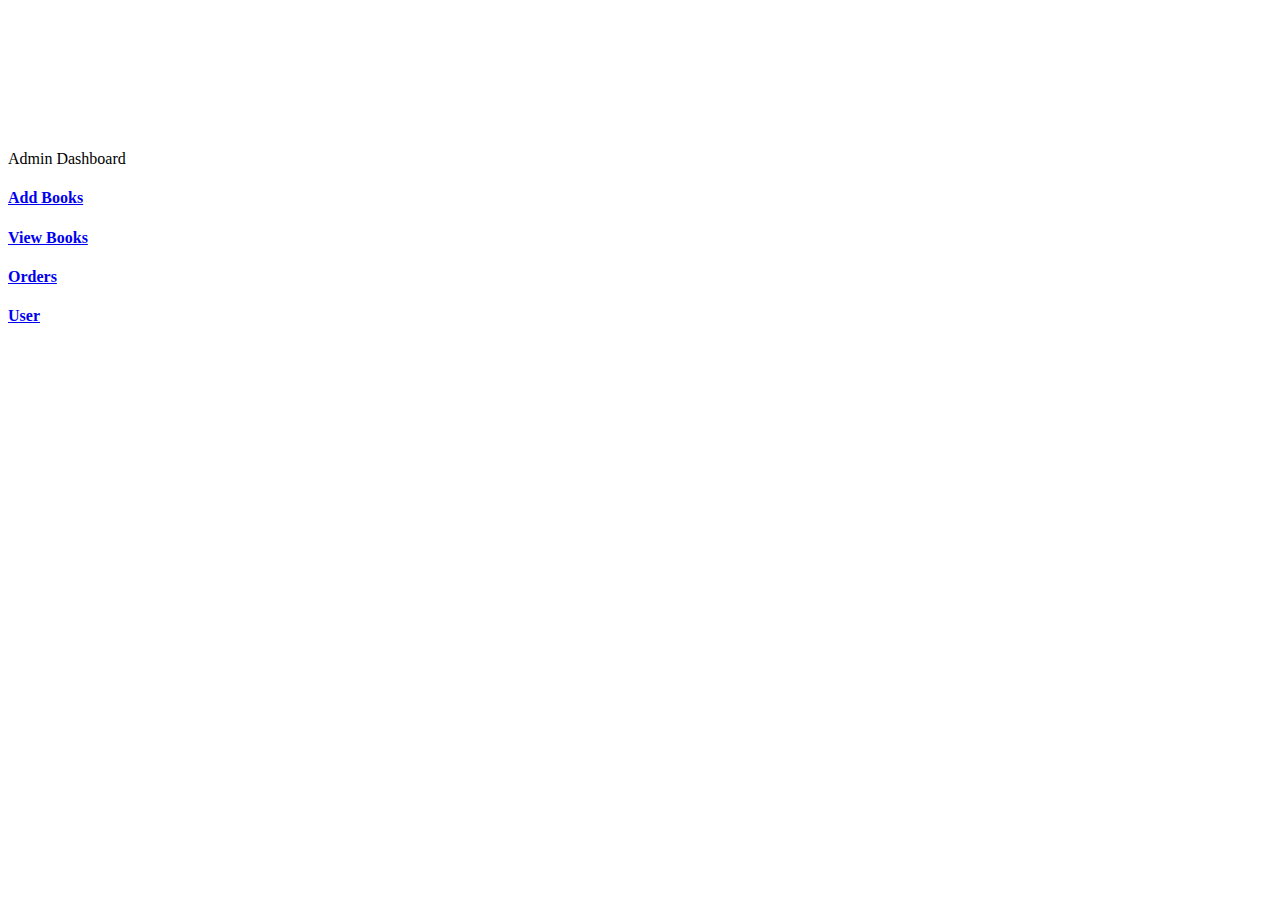
<file: src/main/resources/templates/admin/index.html>
<!DOCTYPE html>
<html lang="en" xmlns:th="http://www.thymeleaf.org" th:replace="~{base::Layout(~{::section})}">
<head>
	<meta charset="ISO-8859-1">
	<title>Admin</title>
</head>
<body>
	<section>
			<div class="container" style="margin-top:150px">
				<p class="text-center fs-3">Admin Dashboard</p>
				<div class="row">
				   <div class="col-md-6 mt-2">
					 <a href="addBook" class="text-decoration-none">
						<div class="card card-sh">
							<div class="card-body text-center">
								<i class="fa-solid fa-square-plus fa-3x"></i>
								<h4 class="text-dark mt-2">Add Books</h4>
							</div>
						</div>
					 </a>
					</div>
				   	
					<div class="col-md-6 mt-2">
						<a href="/admin/viewbook" class="text-decoration-none">
							<div class="card card-sh">
								<div class="card-body text-center">
								   	<i class="fa-solid fa-table-list fa-3x"></i>
								   	<h4 class="text-dark mt-2">View Books</h4>
								</div>
							</div>
						</a>
					</div>
					<div class="col-md-6 mt-5">
						<a href="/admin/orders" class="text-decoration-none">
							<div class="card card-sh">
								<div class="card-body text-center">
									<i class="fa-solid fa-box-open fa-3x"></i>
									<h4 class="text-dark mt-2">Orders</h4>
								</div>
							</div>
						</a>
					</div>
					<div class="col-md-6 mt-5">
						<a href="/admin/users" class="text-decoration-none">
							<div class="card card-sh">
								<div class="card-body text-center">
									<i class="fa-solid fa-circle-user fa-3x"></i>
									<h4 class="text-dark mt-2">User</h4>
								</div>
							</div>
						</a>
					</div>
					
				</div>
			</div>
	</section>
</body>
</html>
</file>
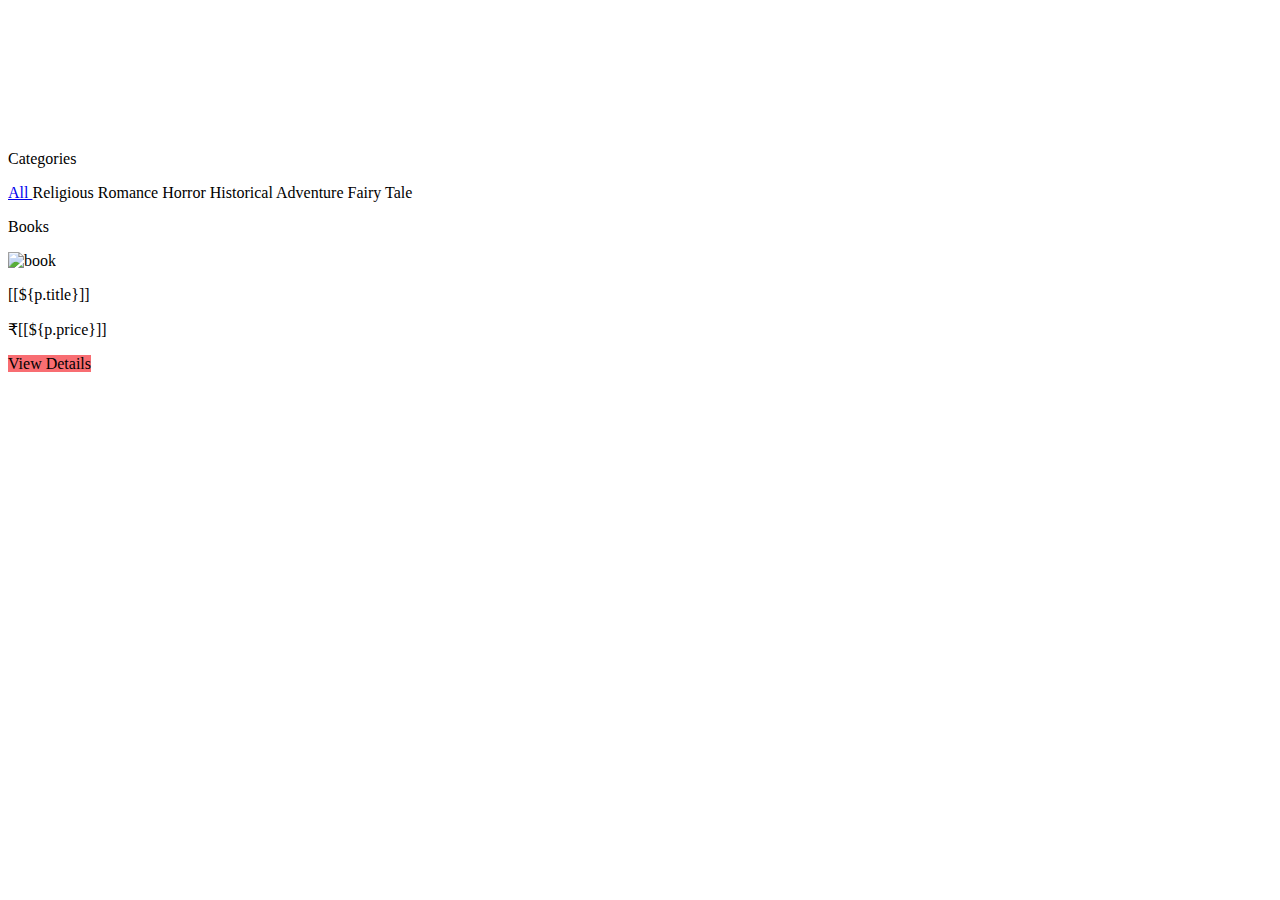
<file: src/main/resources/templates/books.html>
<!DOCTYPE html>
<html lang="en" xmlns:th="http://www.thymeleaf.org" th:replace="~{base::Layout(~{::section})}">
<head>
<meta charset="ISO-8859-1">
<title>Books</title>
</head>
<body>
	<section>
		<!--<div class="container-fluid" style="margin-top: 150px;">
			<div class="row">
				<div class="col-md-8 offset-md-2">
					<form>
						<div class="input-group">
							<input type="text" class="form-control" name="ch" placeholder="Search here">
							<button class="btn" style="background-color:#F86D72;"><i class="fa-duotone fa-solid fa-magnifying-glass"></i></button>
						</div>
					</form>
				</div>
			</div>
		</div>-->
		<div class="container-fluid" style="margin-top: 150px;">
			<div class="row">
				<div class="col-md-2">
					<div class="card shadow-sm p-3 mb-5 bg-body-tertiary rounded">
						<div class="card-body">
					<div class="list-group">
						<p class="fs-4">Categories</p>
					  <a href="/books" class="list-group-item list-group-item-action" aria-current="true">
					   	All
					  </a>
					  <a th:href="@{'/books?category=Religious'}" class="list-group-item list-group-item-action">Religious</a>
					  <a th:href="@{'/books?category=Romance'}" class="list-group-item list-group-item-action">Romance</a>
					  <a th:href="@{'/books?category=Horror'}" class="list-group-item list-group-item-action">Horror</a>
					  <a th:href="@{'/books?category=Historical'}" class="list-group-item list-group-item-action">Historical</a>
					  <a th:href="@{'/books?category=Adventure'}" class="list-group-item list-group-item-action">Adventure</a>
					  <a th:href="@{'/books?category=Fairy Tale'}" class="list-group-item list-group-item-action">Fairy Tale</a>
					</div>
					</div>
					</div>
				</div>
				<div class="col-md-10">
					<div class="card shadow-sm p-3 mb-5 bg-body-tertiary rounded">
						<div class="card-body">
							<p class="fs-2 text-center">Books</p>
							<div class="row">
								<div class="col-md-3" th:each="p:${book}">
									<div class="card shadow-sm p-3 mb-5 bg-body-tertiary rounded">
										<div class="card-body">
											<img alt="book" th:src="@{'/images/books/'+${p.image}}" width="100%" height="200px">
											<p class="fs-5 text-center mt-2">[[${p.title}]]</p>
											<div class="row text-center">
												<p class="fs-6 fw-bold">&#8377;[[${p.price}]]</p>
												<a th:href="@{'/book/'+${p.id}}" class="btn col-md-6 offset-md-3" style="background-color:#F86D72;">View Details</a>
											</div>
										</div>
									</div>	
								</div>	
							</div>
							
						</div>
					</div>
				</div>
			</div>
			
		</div>
	</section>
</body>
</html>
</file>
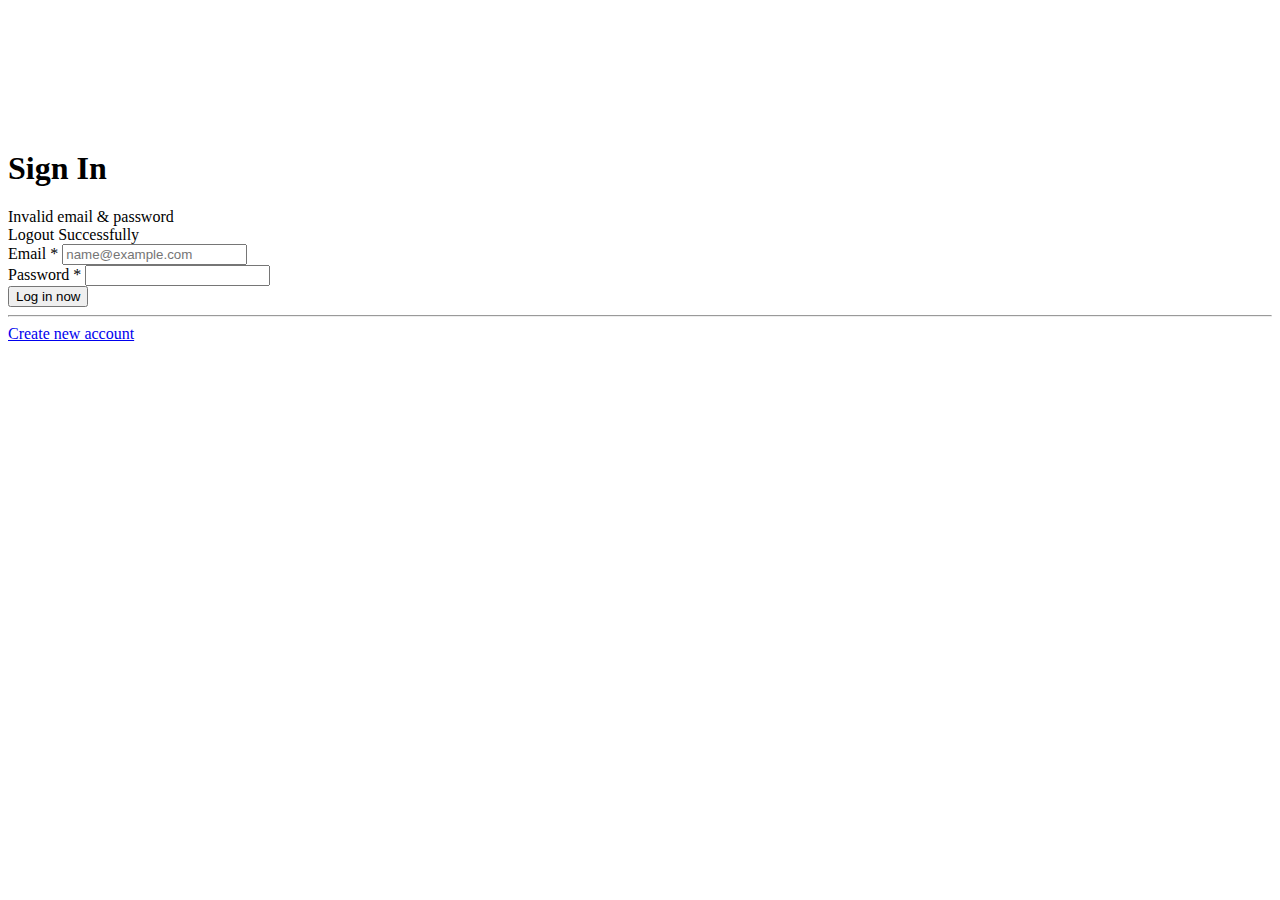
<file: src/main/resources/templates/login.html>
<!DOCTYPE html>
<html lang="en" xmlns:th="http://www.thymeleaf.org" th:replace="~{base::Layout(~{::section})}">
<head>
<meta charset="ISO-8859-1">
<title>Login</title>
</head>
<body>
	<section>
	
		<div style="margin-top: 150px;">
			
			    <div class="container mt-5">
					<h1 class="text-center">Sign In</h1>
					<div th:if="${param.error}" class="alert alert-danger text-center">Invalid email & password</div>
					<div th:if="${param.logout}" class="alert alert-success text-center">Logout Successfully</div>
			        <div class="row justify-content-center">
			            <div class="col-md-4">
			                <div class="card">
			                    <div class="card-body">
			                        <form action="/login" method="post">
			                            <div class="row gy-3 gy-md-4 overflow-hidden">
			                              <div class="col-12">
			                                <label for="email" class="form-label">Email <span class="text-danger">*</span></label>
			                                <input type="email" class="form-control" name="username" placeholder="name@example.com" required>
			                              </div>
			                              <div class="col-12">
			                                <label for="password" class="form-label">Password <span class="text-danger">*</span></label>
			                                <input type="password" class="form-control" name="password" required>
			                              </div>
			                              
			                              <div class="col-12">
			                                <div class="d-grid">
			                                  <button class="btn bsb-btn-xl btn-primary" type="submit">Log in now</button>
			                                </div>
			                              </div>
			                            </div>
			                          </form>
			                          <hr class="mt-5 mb-4 border-secondary-subtle">
			                          <div class="d-flex gap-2 gap-md-4 flex-column flex-md-row justify-content-md-end">
			                            <a href="/register" class="link-secondary text-decoration-none">Create new account</a>
			                          </div>
			                    </div>
			                </div>
			            </div>
			        </div>
			    </div>
		</div>
		
	</section>
	
</body>
</html>
</file>
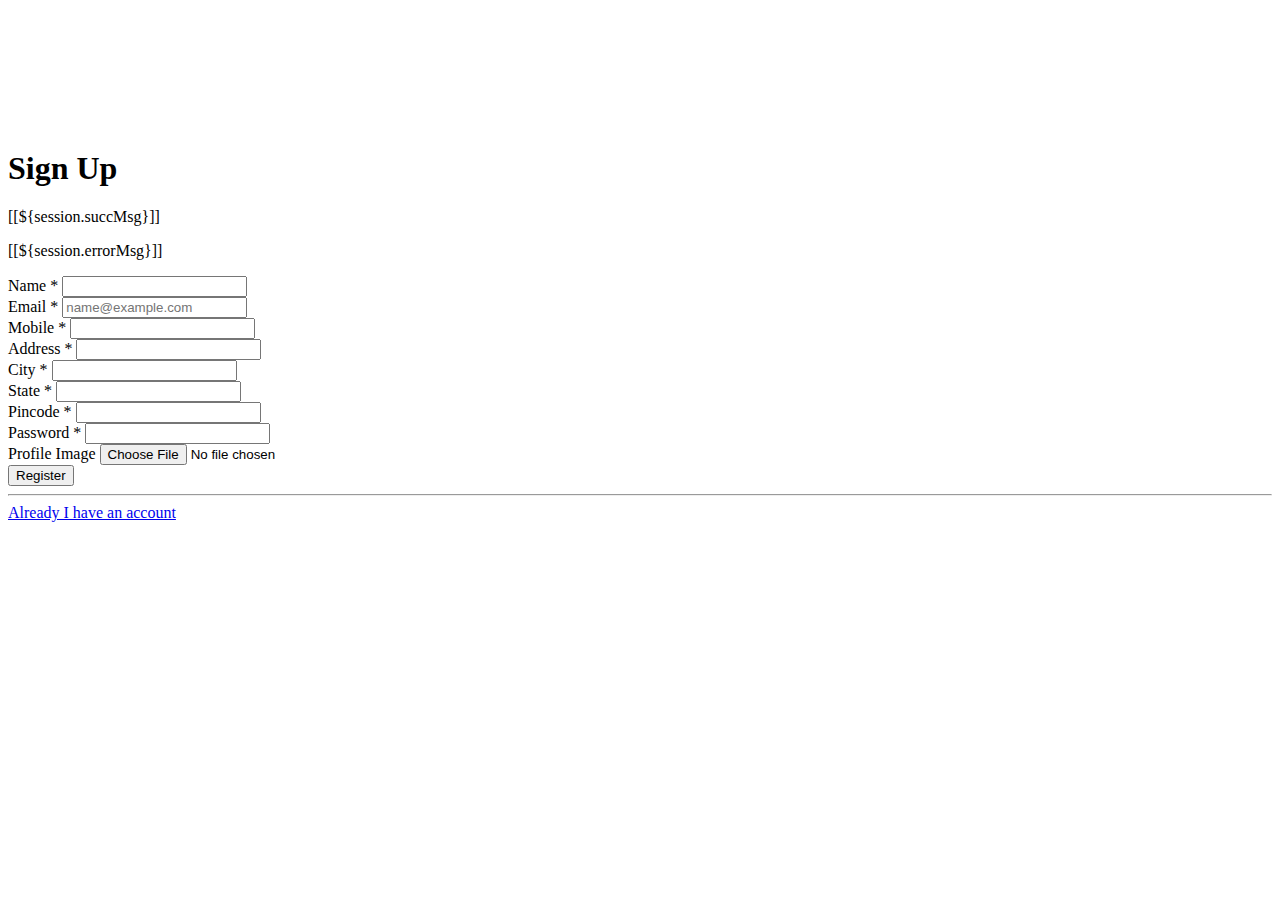
<file: src/main/resources/templates/register.html>
<!DOCTYPE html>
<html lang="en" xmlns:th="http://www.thymeleaf.org" th:replace="~{base::Layout(~{::section})}">
<head>
<meta charset="ISO-8859-1">
<title>Insert title here</title>
</head>
<body>
	<section>
		
		<div class="registration" id="registration" style="margin-top: 150px;">
		      <div class="container mt-5">
				<h1 class="text-center">Sign Up</h1>
				<div class="fs-3 text-center">
				<th:block th:if="${session.succMsg}">
					<p class="text-success fw-bold">[[${session.succMsg}]]</p>
					<th:block th:text="${@commonService.removeSessionMessage}"></th:block>
				</th:block>
				<th:block th:if="${session.errorMsg}">
					<p class="text-danger fw-bold">[[${session.errorMsg}]]</p>
					<th:block th:text="${@commonService.removeSessionMessage}"></th:block>
				</th:block>
				</div>
		        <div class="row justify-content-center">
		            <div class="col-md-6">
		                <div class="card">
		                    <div class="card-body">
		                        <form action="/saveUser" enctype="multipart/form-data" method="post">
		                            <div class="row gy-3 gy-md-4 overflow-hidden">
		                              <div class="col-12">
		                                <label for="name" class="form-label">Name <span class="text-danger">*</span></label>
		                                <input type="text" class="form-control" name="name" id="name" required>
		                              </div>
		                              <div class="col-12">
		                                <label for="email" class="form-label">Email <span class="text-danger">*</span></label>
		                                <input type="email" class="form-control" name="email" id="email" placeholder="name@example.com" required>
		                              </div>
									  <div class="col-12">
									  	<label for="mobile" class="form-label">Mobile <span class="text-danger">*</span></label>
									  	<input type="number" class="form-control" name="mobile" id="mobile" required>
									  </div>
									  <div class="row">
										<div class="col-6">
											<label for="address" class="form-label">Address <span class="text-danger">*</span></label>
											<input type="text" class="form-control" name="address" id="address" required>
										</div>
										<div class="col-6">
											<label for="city" class="form-label">City <span class="text-danger">*</span></label>
											<input type="text" class="form-control" name="city" id="city" required>
										</div>
									  </div>
									  <div class="row">
									  	<div class="col-6">
									  		<label for="state" class="form-label">State <span class="text-danger">*</span></label>
									  		<input type="text" class="form-control" name="state" id="state" required>
									  	</div>
									  	<div class="col-6">
									  		<label for="pincode" class="form-label">Pincode <span class="text-danger">*</span></label>
									  		<input type="number" class="form-control" name="pincode" id="pincode" required>
									  	</div>
									  </div>
		                              <div class="col-12">
		                                <label for="password" class="form-label">Password <span class="text-danger">*</span></label>
		                                <input type="password" class="form-control" name="password" id="password" required>
		                              </div>
		                              <div class="col-12">
										<label for="profileImage" class="form-label">Profile Image </label>
										<input type="file" class="form-control" name="img" id="profileImage">
		                              </div>
		                              <div class="col-12">
		                                <div class="btn-group col-12">
		                                  <button class="btn bsb-btn-xl btn-primary" type="submit">Register</button>
		                                </div>
		                              </div>
		                            </div>
		                          </form>
								  <hr class="mb-4 border-secondary-subtle">
								  <div class="d-flex gap-2 gap-md-4 flex-column flex-md-row justify-content-md-end">
								  		<a href="/signin" class="link-secondary text-decoration-none">Already I have an account</a>
								  </div>
		                    </div>
		                </div>
		            </div>
		        </div>
		    </div>
		    </div>
			
			
	</section>
</body>
</html>
</file>
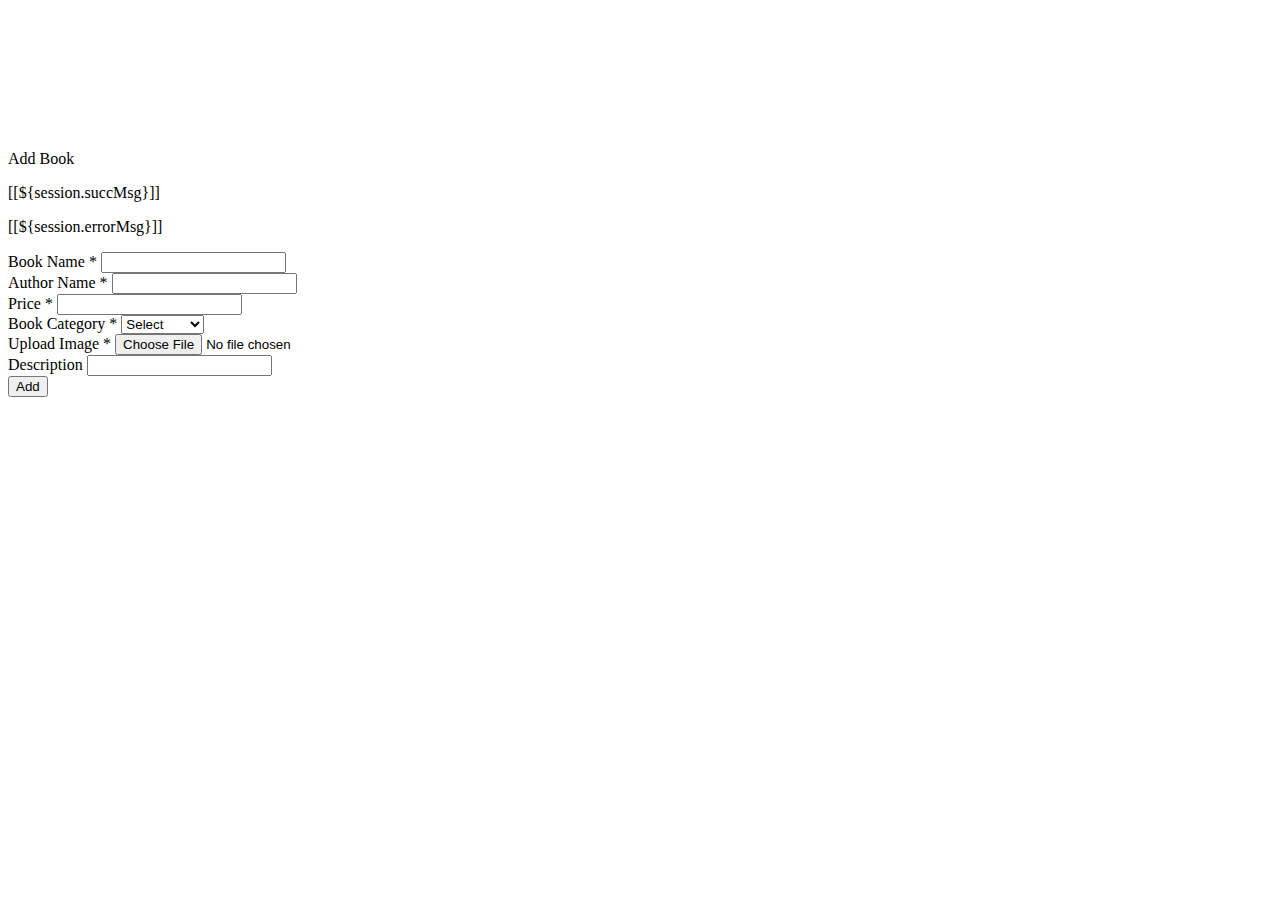
<file: src/main/resources/templates/admin/addBook.html>
<!DOCTYPE html>
<html lang="en" xmlns:th="http://www.thymeleaf.org" th:replace="~{base::Layout(~{::section})}">
<head>
<meta charset="ISO-8859-1">
<title>Add Book</title>
</head>
<body>
	<section>
		<div class="container" style="margin-top:150px">
			<div class="row">
				<div class="col-md-6 offset-md-3">
					<div class="card card-sh">
						<div class="card-header text-center fs-4">
							<p class="fs-4">Add Book</p>
							<th:block th:if="${session.succMsg}">
								<p class="text-success fw-bold">[[${session.succMsg}]]</p>
								<th:block th:text="${@commonService.removeSessionMessage}"></th:block>
							</th:block>
							<th:block th:if="${session.errorMsg}">
								<p class="text-danger fw-bold">[[${session.errorMsg}]]</p>
								<th:block th:text="${@commonService.removeSessionMessage}"></th:block>
							</th:block>
							
						</div>
						  <div class="card-body">
							<form action="/admin/saveBook" method="post" enctype="multipart/form-data">
							     <div class="row gy-3 gy-md-4 overflow-hidden">
							         <div class="col-12">
							             <label for="title" class="form-label">Book Name <span class="text-danger">*</span></label>
							             <input type="text" class="form-control" name="title" id="title" required>
							          </div>
							            <div class="col-12">
							              <label for="author" class="form-label">Author Name <span class="text-danger">*</span></label>
							              <input type="text" class="form-control" name="author" id="author"  required>
							             </div>
							                 <div class="col-12">
							                    <label for="price" class="form-label">Price <span class="text-danger">*</span></label>
							                    <input type="number" class="form-control" name="price" id="price" required>
							                  </div>
							                     <div class="col-12">
							                        <label for="category" class="form-label">Book Category <span class="text-danger">*</span></label>
							                           <select class="form-select" id="category" name="category" required>
							                              <option>Select</option>
							                              <option>Historical</option>
							                              <option>Religious</option>
							                              <option>Romance</option>
							                              <option>Fairy Tale</option>
							                              <option>Horror</option>
							                              <option>Science</option>
														  <option>Adventure</option>
							                            </select>
							                      </div>
												     <div class="col-12">
														<label for="image" class="form-label">Upload Image <span class="text-danger">*</span></label>
														<input type="file" class="form-control" name="file" id="image" required>
													 </div>
							                             <div class="col-12">
							                               <label for="description" class="form-label">Description</label>
							                               <input type="text" class="form-control" name="description" id="description">
							                             </div>
							                             
							                             <div class="col-12">
							                               <div class="d-grid">
							                                 <button class="btn bsb-btn-xl btn-primary" type="submit">Add</button>
							                               </div>
							                             </div>
							                             
							                             
							       </div>
							  </form>

						  </div>
					</div>
				</div>
			</div>
		</div>
	</section>

</body>
</html>
</file>
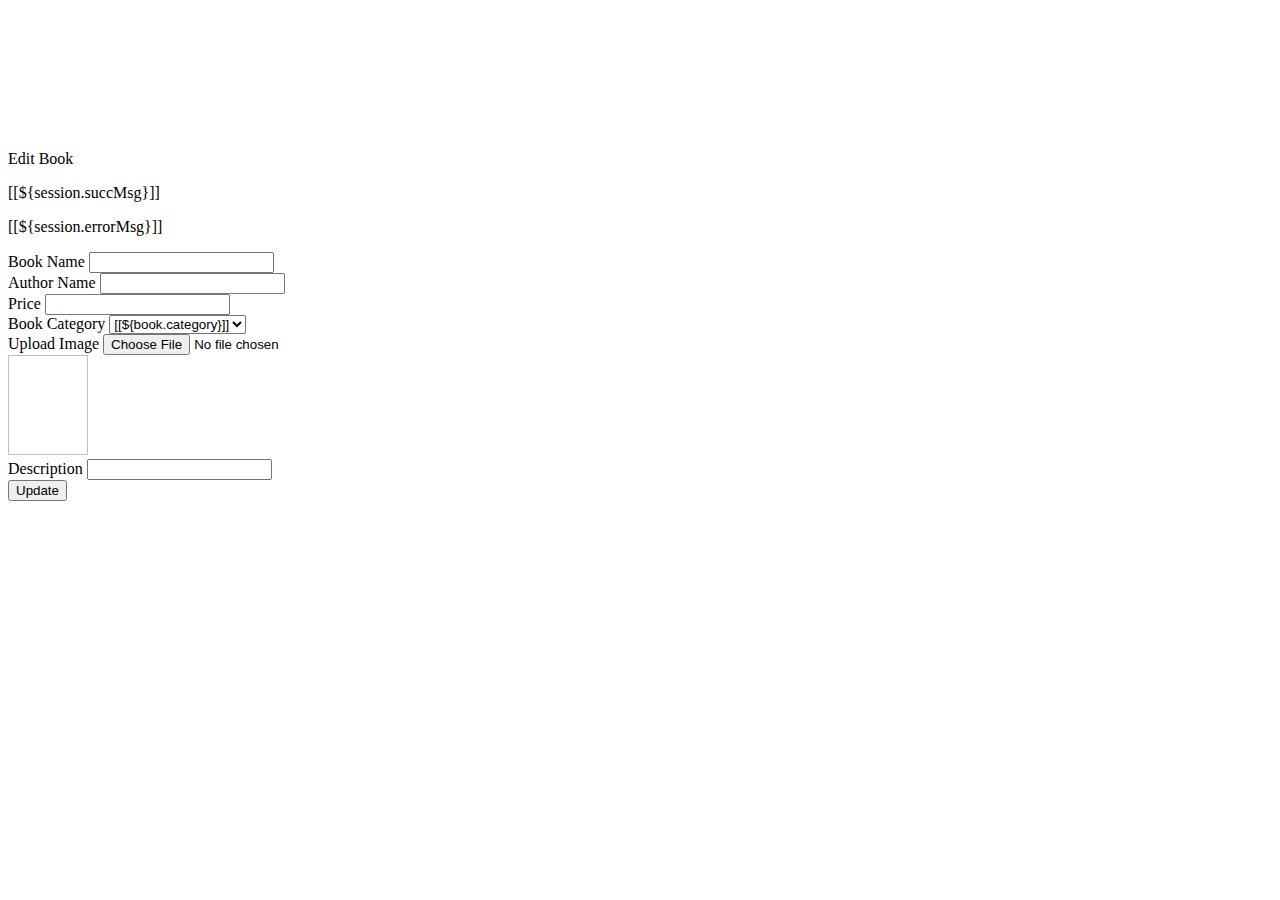
<file: src/main/resources/templates/admin/editBook.html>
<!DOCTYPE html>
<html lang="en" xmlns:th="http://www.thymeleaf.org" th:replace="~{base::Layout(~{::section})}">
<head>
<meta charset="ISO-8859-1">
<title>Add Book</title>
</head>
<body>
	<section>
		<div class="container" style="margin-top:150px">
			<div class="row">
				<div class="col-md-6 offset-md-3">
					<div class="card card-sh">
						<div class="card-header text-center fs-4">
							<p class="fs-4">Edit Book</p>
							<th:block th:if="${session.succMsg}">
								<p class="text-success fw-bold">[[${session.succMsg}]]</p>
								<th:block th:text="${@commonService.removeSessionMessage}"></th:block>
							</th:block>
							<th:block th:if="${session.errorMsg}">
								<p class="text-danger fw-bold">[[${session.errorMsg}]]</p>
								<th:block th:text="${@commonService.removeSessionMessage}"></th:block>
							</th:block>
						</div>
						  <div class="card-body">
							<form action="/admin/updateBook" method="post" enctype="multipart/form-data">
							     <div class="row gy-3 gy-md-4 overflow-hidden">
									<input type="hidden" class="form-control" name="id" th:value="${book.id}">
							         <div class="col-12">
							             <label for="title" class="form-label">Book Name</label>
							             <input type="text" class="form-control" name="title" id="title" th:value="${book.title}">
							          </div>
							            <div class="col-12">
							              <label for="author" class="form-label">Author Name</label>
							              <input type="text" class="form-control" name="author" id="author" th:value="${book.author}">
							             </div>
							                 <div class="col-12">
							                    <label for="price" class="form-label">Price</label>
							                    <input type="number" class="form-control" name="price" id="price" th:value="${book.price}">
							                  </div>
							                     <div class="col-12">
							                        <label for="category" class="form-label">Book Category</label>
							                           <select class="form-select" id="category" name="category">
							                              <option>[[${book.category}]]</option>
							                              <option>Historical</option>
							                              <option>Religious</option>
							                              <option>Romance</option>
							                              <option>Fairy Tale</option>
							                              <option>Horror</option>
							                              <option>Science</option>
														  <option>Adventure</option>
							                            </select>
							                      </div>
												     <div class="col-12">
														<label for="image" class="form-label">Upload Image</label>
														<input type="file" class="form-control" name="file" id="image">
													 </div>
													 <div class="mt-1"><img th:src="@{'/images/books/'+${book.image}}" width="80px" height="100px"></div>
							                             <div class="col-12">
							                               <label for="description" class="form-label">Description</label>
							                               <input type="text" class="form-control" name="description" id="description" th:value="${book.description}">
							                             </div>
							                             
							                             <div class="col-12">
							                               <div class="d-grid">
							                                 <button class="btn bsb-btn-xl btn-primary" type="submit">Update</button>
							                               </div>
							                             </div>
							                             
							                             
							       </div>
							  </form>

						  </div>
					</div>
				</div>
			</div>
		</div>
	</section>

</body>
</html>
</file>
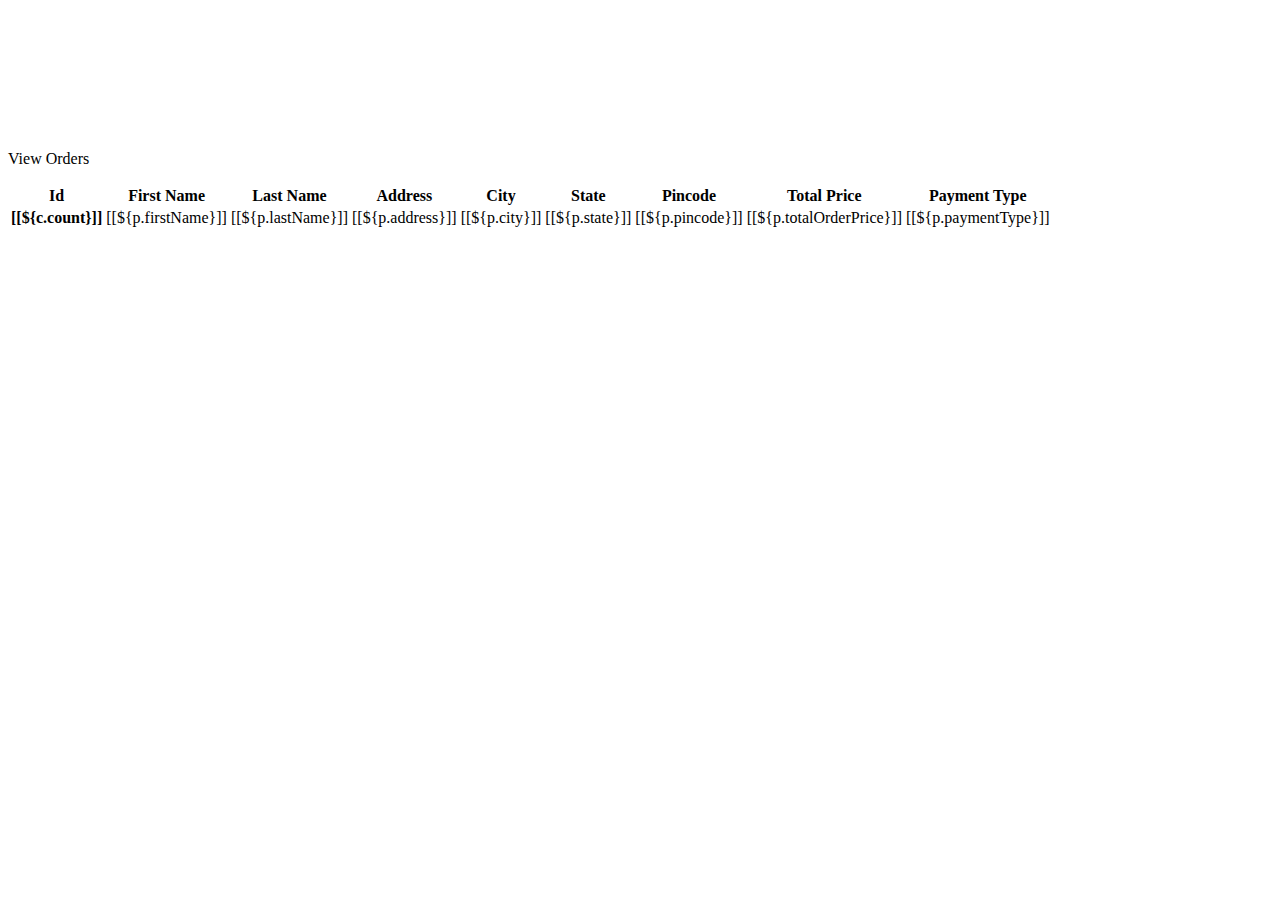
<file: src/main/resources/templates/admin/orders.html>
<!DOCTYPE html>
<html lang="en" xmlns:th="http://www.thymeleaf.org" th:replace="~{base::Layout(~{::section})}">
<head>
<meta charset="ISO-8859-1">
<title>Orders</title>
</head>
<body>
	<section>
			<div class="container" style="margin-top:150px">
			<div class="card card-sh">
				<div class="card-header text-center">
					<p class="fs-4">View Orders</p>
					
				</div>
				<div class="card-body">
					<table class="table">
					  <thead>
					    <tr>
					      <th scope="col">Id</th>
					      <th scope="col">First Name</th>
					      <th scope="col">Last Name</th>
					      <th scope="col">Address</th>
						  <th scope="col">City</th>
						  <th scope="col">State</th>
						  <th scope="col">Pincode</th>
						  <th scope="col">Total Price</th>
						  <th scope="col">Payment Type</th>
					    </tr>
					  </thead>
					  <tbody>
					    <tr th:each="p,c:${orders}">
					      <th scope="row">[[${c.count}]]</th>
					      <td>[[${p.firstName}]]</td>
					      <td>[[${p.lastName}]]</td>
					      <td>[[${p.address}]]</td>
						  <td>[[${p.city}]]</td>
						  <td>[[${p.state}]]</td>
						  <td>[[${p.pincode}]]</td>
						  <td>[[${p.totalOrderPrice}]]</td>
						  <td>[[${p.paymentType}]]</td>
					    </tr>
					  </tbody>
					</table>
				</div>
			</div>
			</div>
		</section>
</body>
</html>
</file>
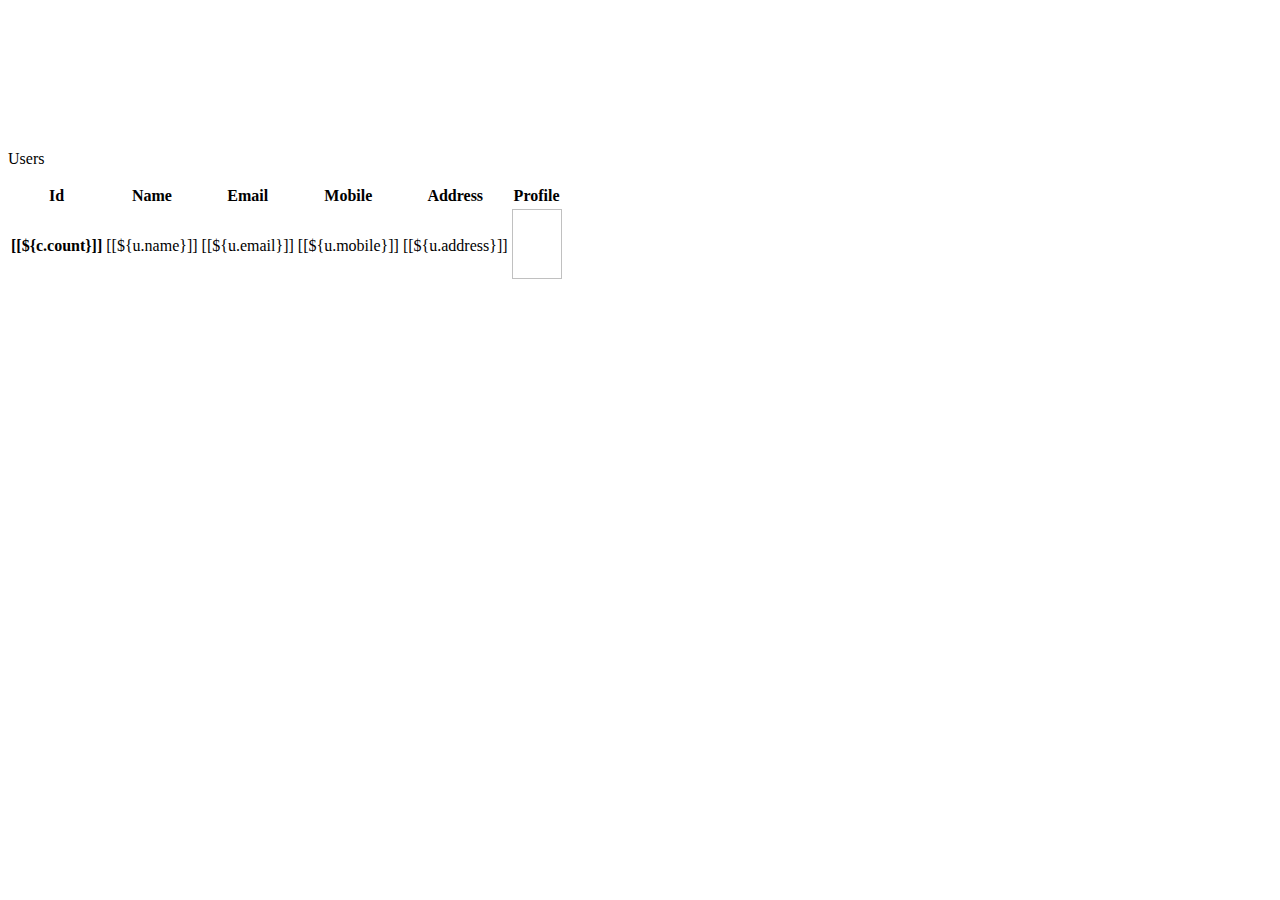
<file: src/main/resources/templates/admin/users.html>
<!DOCTYPE html>
<html lang="en" xmlns:th="http://www.thymeleaf.org" th:replace="~{base::Layout(~{::section})}">
<head>
<meta charset="ISO-8859-1">
<title>Insert title here</title>
</head>
<body>
	<section>
		<div class="container" style="margin-top:150px">
		<div class="card card-sh">
			<div class="card-header text-center">
				<p class="fs-4">Users</p>
			</div>
			<div class="card-body">
				<table class="table">
				  <thead>
				    <tr>
				      <th scope="col">Id</th>
				      <th scope="col">Name</th>
				      <th scope="col">Email</th>
					  <th scope="col">Mobile</th>
					  <th scope="col">Address</th>
					  <th scope="col">Profile</th>
				    </tr>
				  </thead>
				  <tbody>
				    <tr th:each="u,c:${users}">
				      <th scope="row">[[${c.count}]]</th>
					  <td>[[${u.name}]]</td>
				      <td>[[${u.email}]]</td>
				      <td>[[${u.mobile}]]</td>
				      <td>[[${u.address}]]</td>
					  <td><img th:src="@{'/images/profile/' + ${u.profileImage}}" width="50px" height="70px">
						
					</td>
				    </tr>
				  </tbody>
				</table>
			</div>
		</div>
		</div>
	</section>
</body>
</html>
</file>
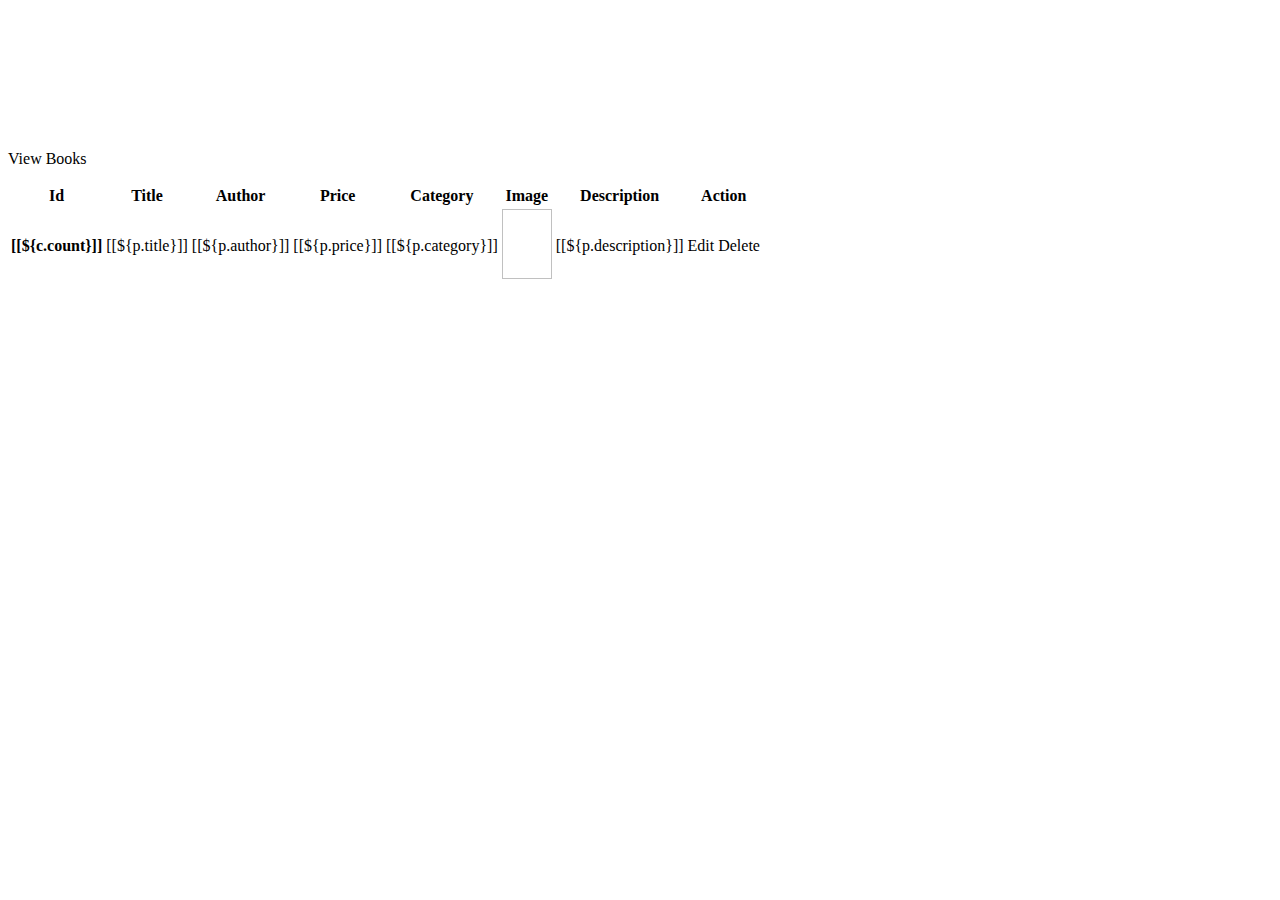
<file: src/main/resources/templates/admin/viewbook.html>
<!DOCTYPE html>
<html lang="en" xmlns:th="http://www.thymeleaf.org" th:replace="~{base::Layout(~{::section})}">
<head>
<meta charset="ISO-8859-1">
<title>Insert title here</title>
</head>
<body>
	<section>
		<div class="container" style="margin-top:150px">
		<div class="card card-sh">
			<div class="card-header text-center">
				<p class="fs-4">View Books</p>
				
			</div>
			<div class="card-body">
				<table class="table">
				  <thead>
				    <tr>
				      <th scope="col">Id</th>
				      <th scope="col">Title</th>
				      <th scope="col">Author</th>
				      <th scope="col">Price</th>
					  <th scope="col">Category</th>
					  <th scope="col">Image</th>
					  <th scope="col">Description</th>
					  <th scope="col">Action</th>
				    </tr>
				  </thead>
				  <tbody>
				    <tr th:each="p,c:${books}">
				      <th scope="row">[[${c.count}]]</th>
				      <td>[[${p.title}]]</td>
				      <td>[[${p.author}]]</td>
				      <td>[[${p.price}]]</td>
					  <td>[[${p.category}]]</td>
					  <td><img th:src="@{'/images/books/'+${p.image}}" width="50px" height="70px"></td>
					  <td>[[${p.description}]]</td>
					  <td>
						<a th:href="@{'/admin/editbook/'+${p.id}}" class="btn btn-sm btn-primary">Edit</a>
						<a th:href="@{'/admin/deleteBook/'+${p.id}}" class="btn btn-sm btn-danger">Delete</a>
					  </td>
				    </tr>
				  </tbody>
				</table>
			</div>
		</div>
		</div>
	</section>
</body>
</html>
</file>
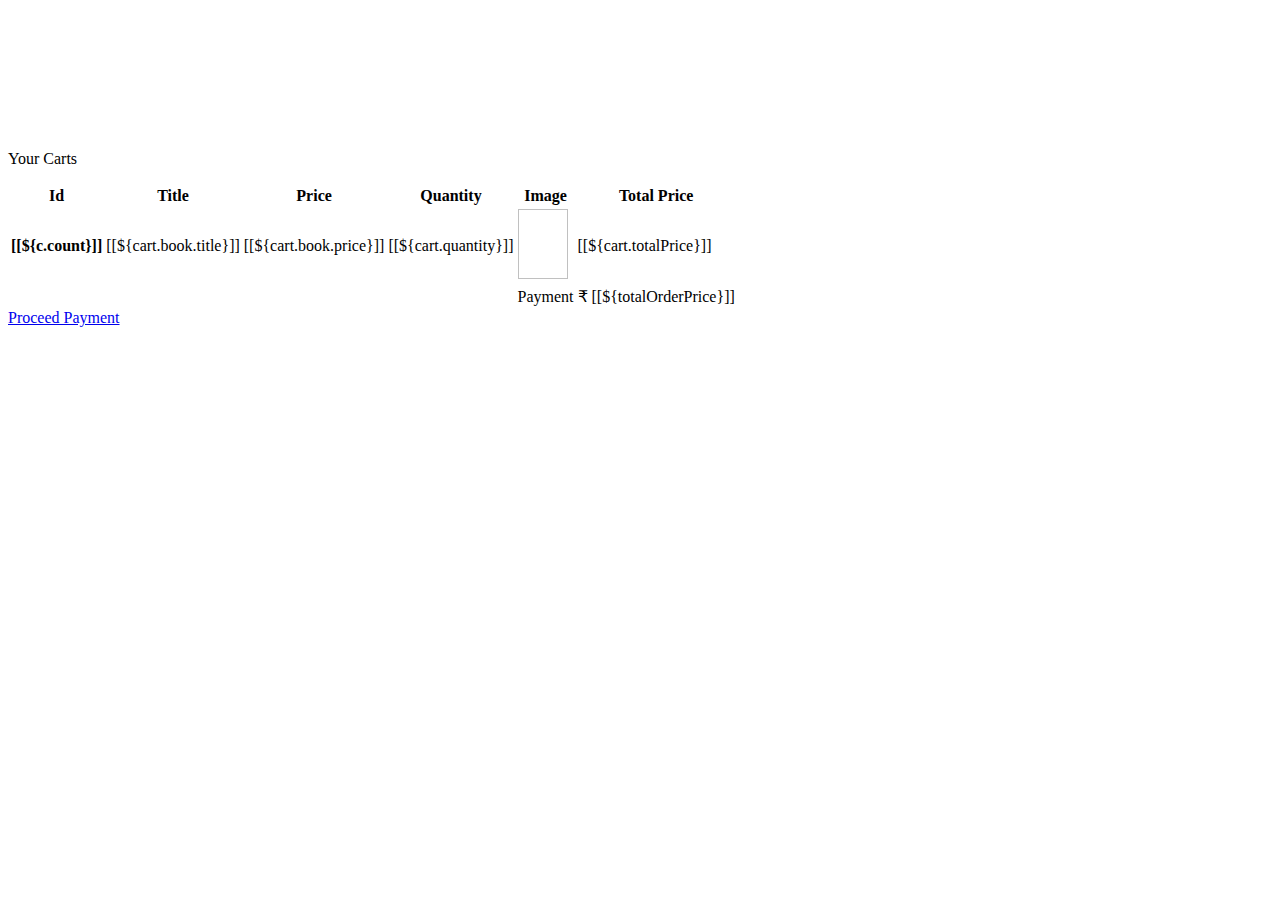
<file: src/main/resources/templates/user/carts.html>
<!DOCTYPE html>
<html lang="en" xmlns:th="http://www.thymeleaf.org" th:replace="~{base::Layout(~{::section})}">
<head>
<meta charset="ISO-8859-1">
<title>Cart</title>
</head>
<body>
	<section>
			<div class="container" style="margin-top: 150px;">
				<div class="card card-sh">
							<div class="card-header text-center">
								<p class="fs-4">Your Carts</p>
								
							</div>
							<div class="card-body">
								<table class="table">
								  <thead>
								    <tr class="text-center">
								      <th scope="col">Id</th>
								      <th scope="col">Title</th>
								      <th scope="col">Price</th>
									  <th scope="col">Quantity</th>
									  <th scope="col">Image</th>
									  <th scope="col">Total Price</th>
								    </tr>
								  </thead>
								  <tbody>
									<tr th:each="cart,c:${carts}" class="text-center">
										<th scope="col">[[${c.count}]]</th>
										<td>[[${cart.book.title}]]</td>
										<td>[[${cart.book.price}]]</td>
										<td class="text-center"><a th:href="@{'/user/cartQuantityUpdate?sy=de&cid='+${cart.id}}"><i class="fa-solid fa-minus text-warning"></i></a> [[${cart.quantity}]] <a th:href="@{'/user/cartQuantityUpdate?sy=in&cid='+${cart.id}}"><i class="fa-solid fa-plus text-warning"></i></a></td>
										<td><img th:src="@{'/images/books/'+${cart.book.image}}" width="50px" height="70px"></td>
										<td>[[${cart.totalPrice}]]</td>
									</tr>
									
									<tr>
										<td colspan="4"></td>
										<td class="fw-bold">Payment</td>
										<td class="fw-bold">&#8377; [[${totalOrderPrice}]]</td>
									</tr>
								  </tbody>
								</table>
								<div class="text-center">
									<a href="/user/orders" class="btn btn-warning">Proceed Payment</a>
								</div>
							</div>
						</div>
			</div>
	</section>
</body>
</html>
</file>
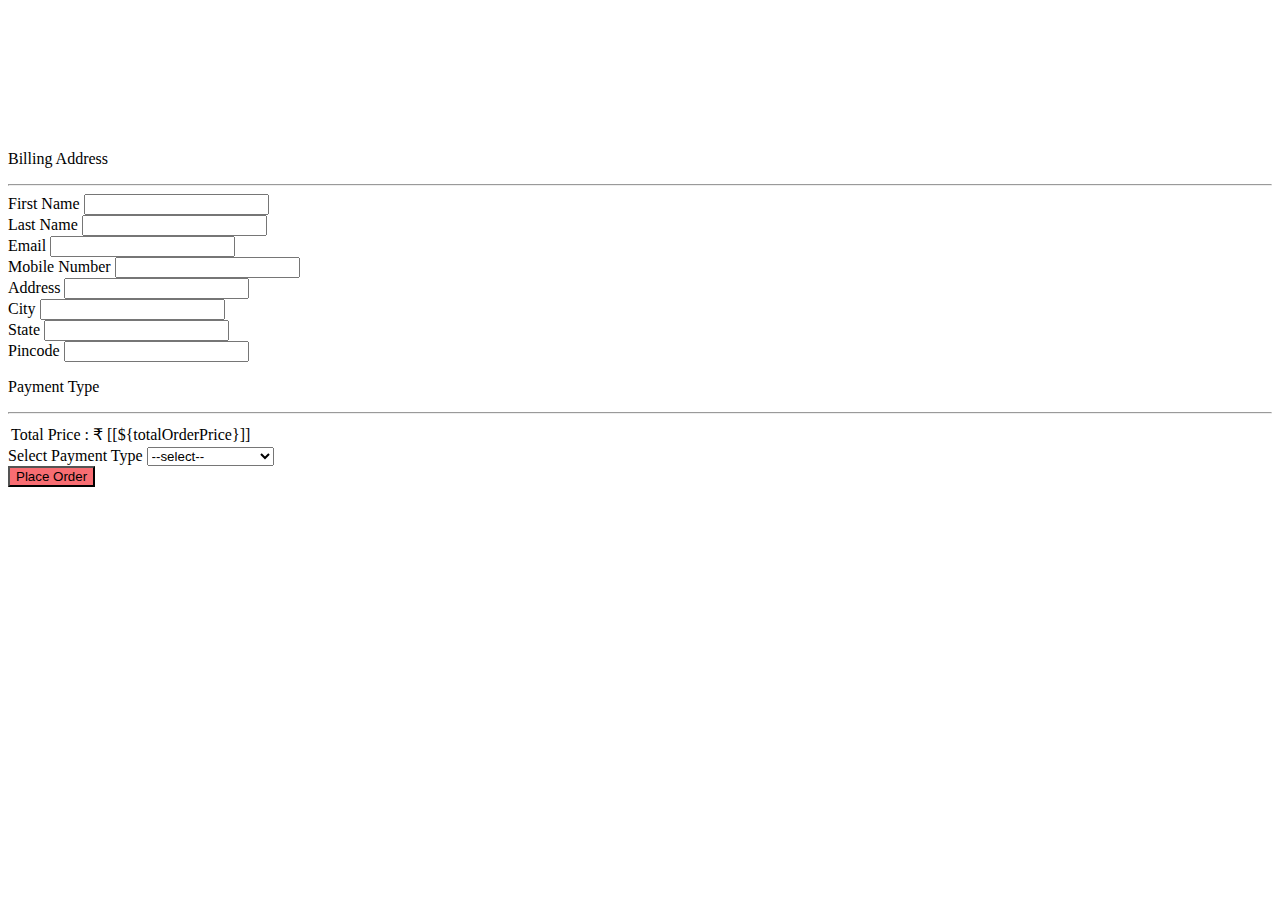
<file: src/main/resources/templates/user/orders.html>
<!DOCTYPE html>
<html lang="en" xmlns:th="http://www.thymeleaf.org" th:replace="~{base::Layout(~{::section})}">
<head>
<meta charset="ISO-8859-1">
<title>Order</title>
</head>
<body>
	<section>
		<div class="container" style="margin-top: 150px;">
					<form action="/user/successorder">
						<div class="row">

							<div class="col-md-6">


								<div class="mb-3 row">
									<p class="text-center fs-4">Billing Address</p>
									<hr>
									<div class="col p-1">
										<label>First Name</label> <input type="text" name="firstName" required
											class="form-control mt-1">
									</div>
									<div class="col p-1">
										<label>Last Name</label> <input type="text" name="lastName" required
											class="form-control mt-1">
									</div>
								</div>

								<div class="mb-3 row">
									<div class="col p-1">
										<label>Email</label> <input type="email" name="email" required
											class="form-control col">
									</div>
									<div class="col p-1">
										<label>Mobile Number</label> <input type="text" name="mobile" required
											class="form-control col ms-2">
									</div>
								</div>

								<div class="mb-3 row">
									<div class="col p-1">
										<label>Address</label> <input type="text" name="address" required
											class="form-control">
									</div>
									<div class="col p-1">
										<label>City</label> <input type="text" name="city" required
											class="form-control ms-2">
									</div>
								</div>
								<div class="mb-3 row">
									<div class="col p-1">
										<label>State</label> <input type="text" name="state" required
											class="form-control">
									</div>
									<div class="col p-1">
										<label>Pincode</label> <input type="number" name="pincode" required
											class="form-control col ms-2">
									</div>
								</div>
								<!-- </form> -->

							</div>
							<div class="col-md-6">
								<p class="text-center fs-4">Payment Type</p>
								<hr>
								<div class="card shadow p-3 mb-3 mt-2 bg-body-tertiary rounded">
									<div class="card-body">
										<table class="table table-borderless">
											<tbody>
												<tr>
													<td>Total Price</td>
													<td>:</td>
													<td>&#8377; [[${totalOrderPrice}]]
														<input type="hidden" name="totalOrderPrice" th:value="${totalOrderPrice}">
													</td>
												</tr>
												
											</tbody>
										</table>
									</div>
								</div>

								<div class="card shadow p-3 mb-5 mt-2 bg-body-tertiary rounded">

									<div class="card-body">
										<div class="mb-3">
											<label class="form-label">Select Payment Type</label>
											<select required
												name="paymentType" class="form-control">
												<option>--select--</option>
												<option value="COD">Cash On Delivery</option>
												<option value="ONLINE" disabled>Online Payment</option>
											</select>
										</div>
										<button class="btn bsb-btn-xl" type="submit" style="background-color:#F86D72;">Place Order</button>
										<!--<a href="/user/success" class="btn col-md-12" style="background-color:#F86D72;">Place Order</a>-->
									</div>
								</div>
							</div>

						</div>
					</form>
				</div>
	</section>
</body>
</html>
</file>
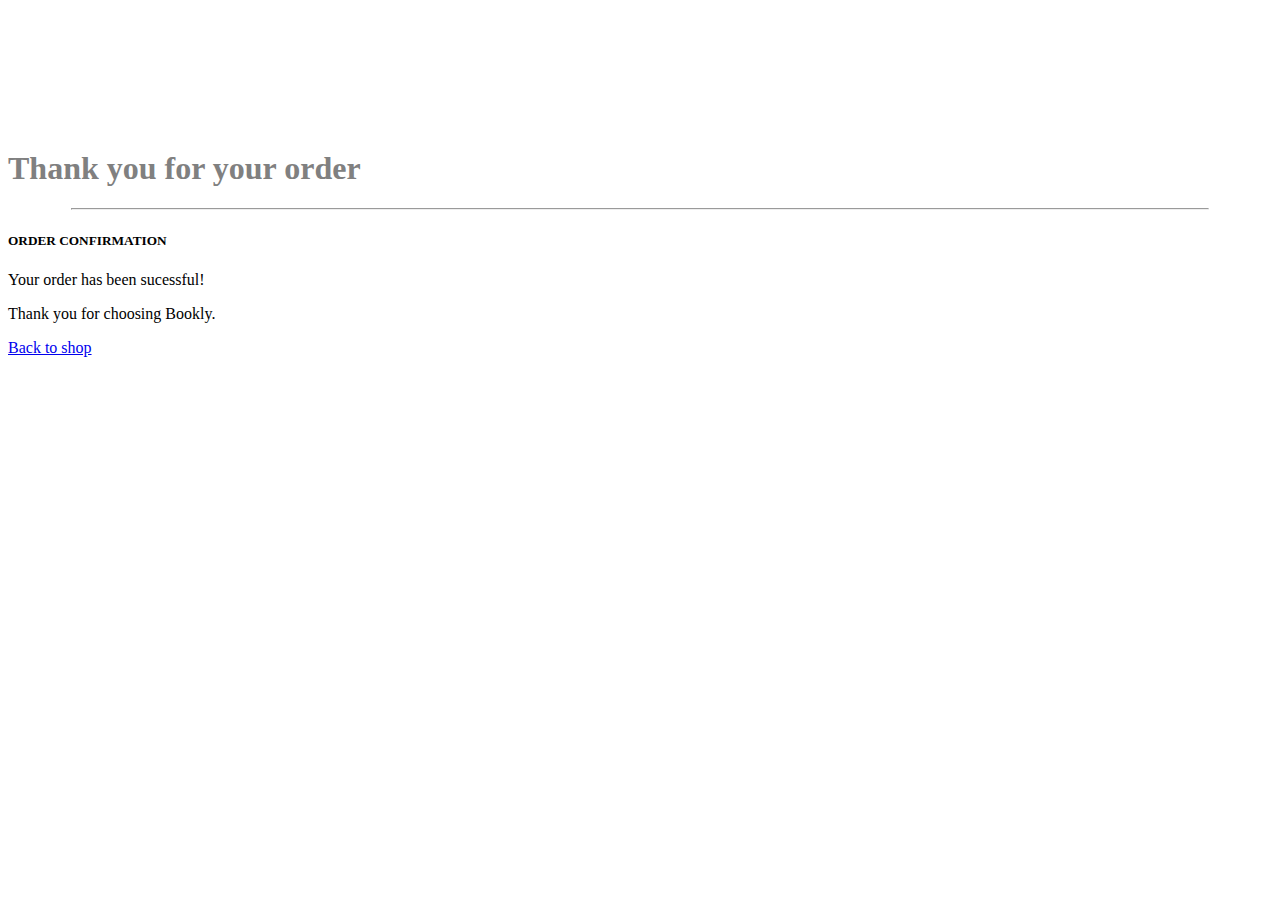
<file: src/main/resources/templates/user/successorder.html>
<!DOCTYPE html>
<html lang="en" xmlns:th="http://www.thymeleaf.org" th:replace="~{base::Layout(~{::section})}">
<head>
<meta charset="ISO-8859-1">
<title>OrderSucess</title>
</head>
<body>
	<section>
		<div class="container orderConfirm" style="margin-top: 150px;">

		  <div class="row text-center">
		    <div class="col-12 ">
		      <div class="card shadow p-3 mb-5 mt-2 bg-body-tertiary rounded mt-5">
		      	<div class="success-container card-body">
		        	
					<i class="fa-solid fa-circle-check" style="font-size: 80px; color: green;"></i>
		        	<h1 class="mt-3" style="color: Grey">Thank you for your order</h1>
					<div style="padding-left: 5%; padding-right: 5%">
							        		<hr>
					</div>
		          	<div>
		            	<div>
		            		<h5>ORDER CONFIRMATION</h5>
		            		<p>Your order has been sucessful!</p>
		            		<p>Thank you for choosing Bookly.</p>
						</div>
		          	</div>
					<a href="/">Back to shop</a>
		      	</div>
		       </div>
		    </div>
		  </div>

		</div>
	</section>
</body>
</html>
</file>
